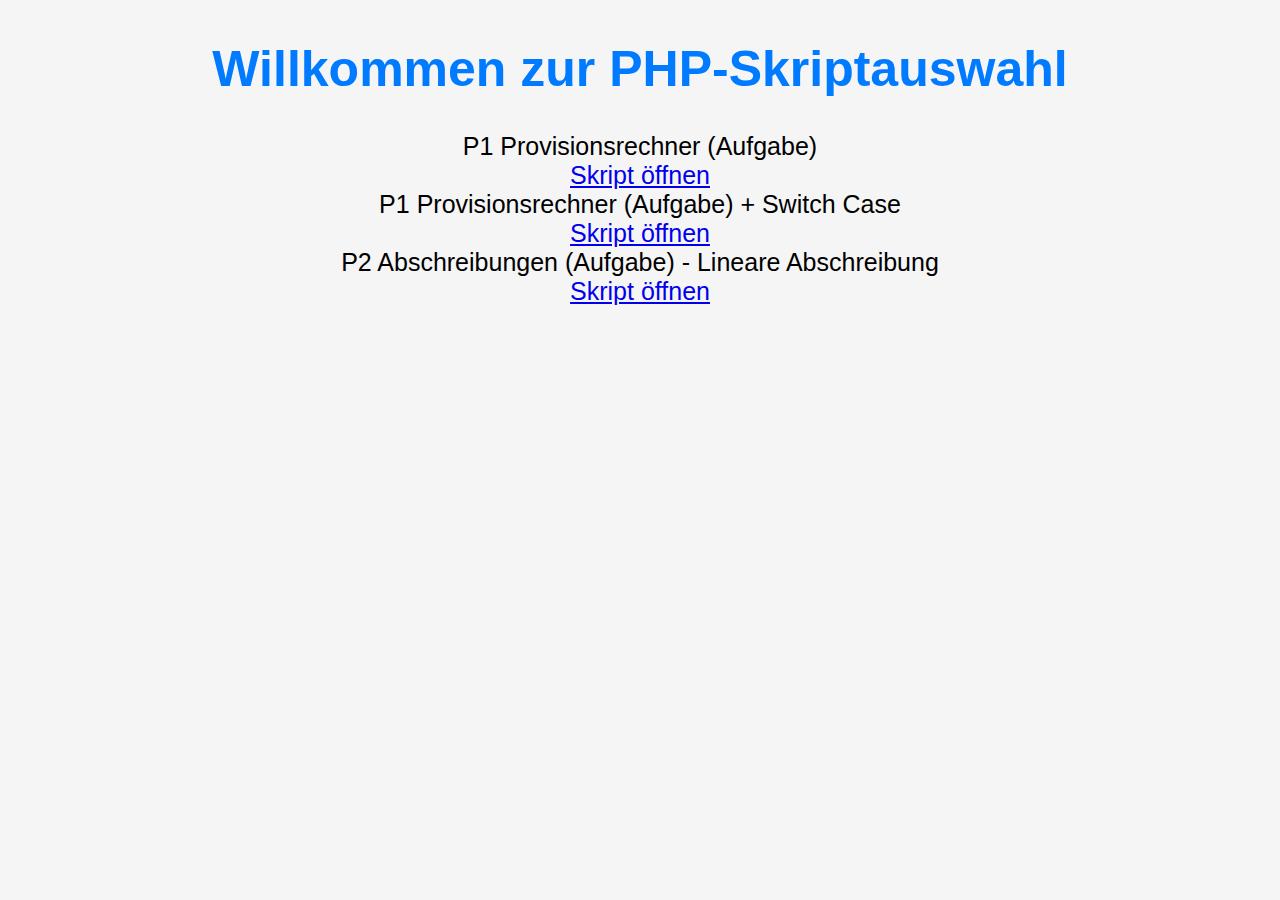
<file: index.html>
<!DOCTYPE html>
<html lang="de">
<head>
    <meta charset="UTF-8">
    <meta name="viewport" content="width=device-width, initial-scale=1.0">
    <title>PHP-Skriptauswahl</title>
    <link rel="stylesheet" href="style.css">
</head>
<body>
    <h1>Willkommen zur PHP-Skriptauswahl</h1>
    <div class="container">
        <div class="card">
            <div class="card-title">P1 Provisionsrechner (Aufgabe)</div>
            <a class="link" href="P1 Provisionsrechner.html">Skript öffnen</a>
        </div>
        <div class="card">
            <div class="card-title">P1 Provisionsrechner (Aufgabe) + Switch Case</div>
            <a class="link" href="P1 Provisionsrechner (Aufgabe) + Switch Case.html">Skript öffnen</a>
        </div>
        <div class="card">
            <div class="card-title">P2 Abschreibungen (Aufgabe) - Lineare Abschreibung</div>
            <a class="link" href="P2 Abschreibungen (Aufgabe) - Lineare Abschreibung.html">Skript öffnen</a>
        </div>
    </div>
</body>
</html>
</file>
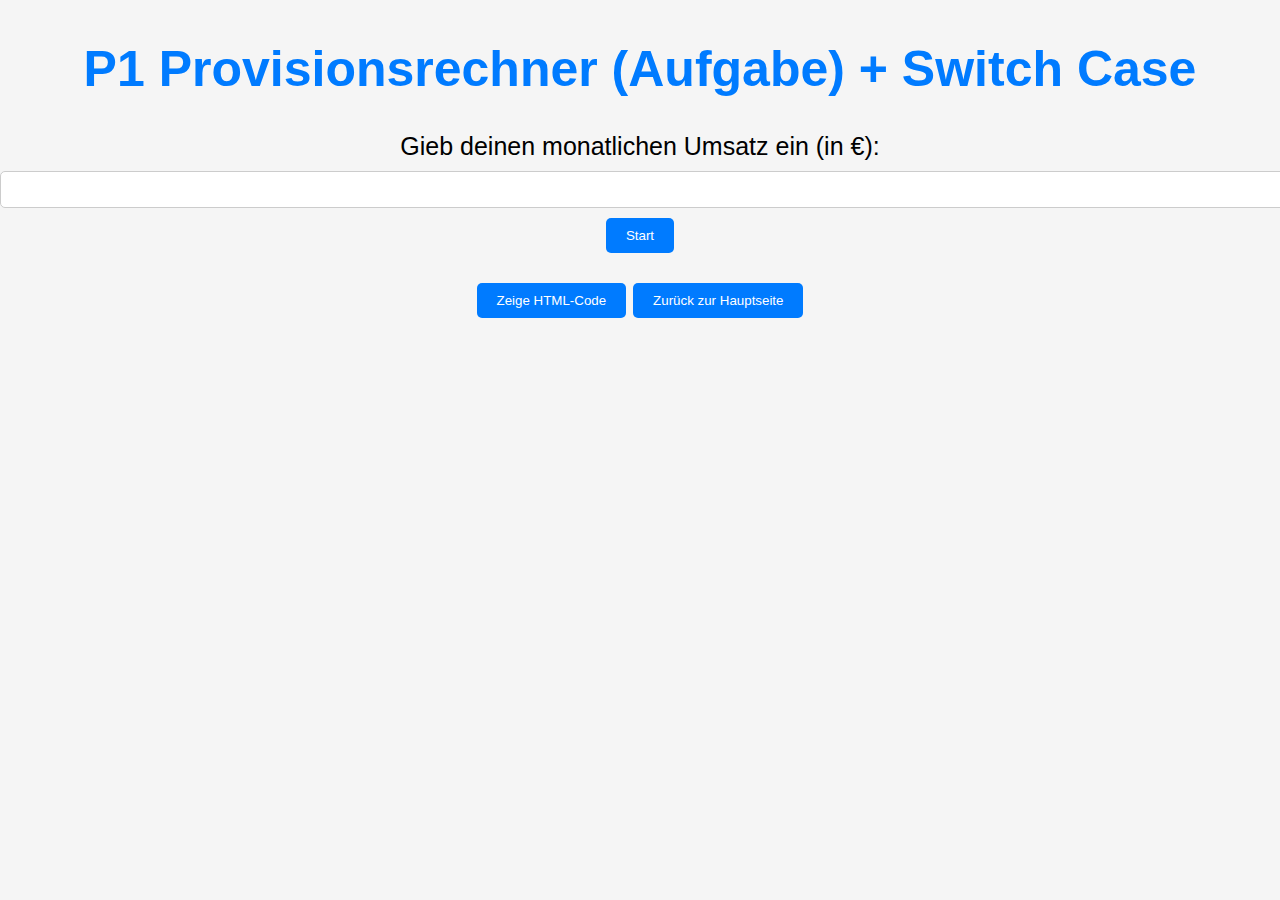
<file: P1 Provisionsrechner (Aufgabe) + Switch Case.html>
<!DOCTYPE html>
<html>
<head>
    <title>P1 Provisionsrechner (Aufgabe) + Switch Case</title>
    <link rel="stylesheet" href="style.css">
</head>
<body>
    <h1>P1 Provisionsrechner (Aufgabe) + Switch Case</h1>
    <label for="umsatzInput">Gieb deinen monatlichen Umsatz ein (in €): </label>
    <input type="number" id="umsatzInput">
    <button onclick="berechneProvision()">Start</button>
    <p id="ergebnis"></p>
    <button onclick="anzeigenCodeInNeuemTab()">Zeige HTML-Code</button>
    <button onclick="zurueckZurHauptseite()">Zurück zur Hauptseite</button>

    <script>
        function berechneProvision() {
            var umsatz = parseFloat(document.getElementById("umsatzInput").value);
            var provision = 0;

             switch (true) {
                case (umsatz >= 200000.00):
                    provision = umsatz * 0.02 + 10000.00;
                    break;
                case (umsatz >= 100000.00):
                    provision = umsatz * 0.02;
                    break;
                case (umsatz >= 80000.00):
                    provision = umsatz * 0.015;
                    break;
                case (umsatz >= 50000.00):
                    provision = umsatz * 0.01;
                    break;
                default:
                    provision = 0.00;
            }

            document.getElementById("ergebnis").innerHTML = "Die Provision beträgt: " + provision.toFixed(2) + " €";
        }
        function anzeigenCodeInNeuemTab() {
            var newWindow = window.open();
            newWindow.document.write('<pre>' + escapeHtml(document.documentElement.outerHTML) + '</pre>');
        }
     function zurueckZurHauptseite() {
            window.location.href = 'index.html'; // Ändere 'index.html' auf den tatsächlichen Dateinamen deiner Hauptseite.
        }

        function escapeHtml(unsafe) {
            return unsafe.replace(/</g, '&lt;').replace(/>/g, '&gt;');
        }
    </script>
</body>
</html>
</file>
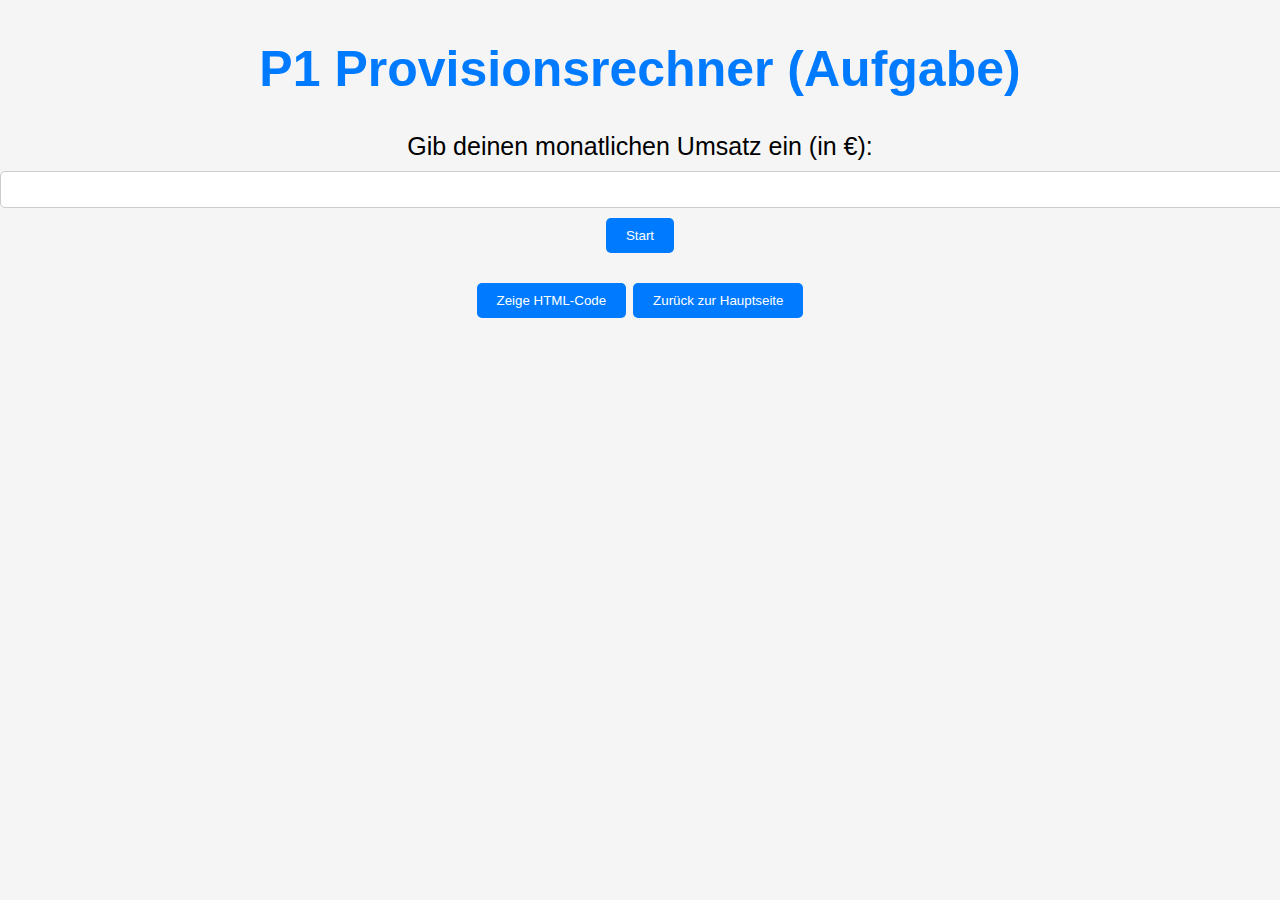
<file: P1 Provisionsrechner.html>
<!DOCTYPE html>
<html>
<head>
    <title>P1 Provisionsrechner (Aufgabe)</title>
    <link rel="stylesheet" href="style.css">
</head>
<body>
    <h1>P1 Provisionsrechner (Aufgabe)</h1>
    <label for="umsatzInput">Gib deinen monatlichen Umsatz ein (in €): </label>
    <input type="number" id="umsatzInput">
    <button onclick="berechneProvision()">Start</button>
    <p id="ergebnis"></p>
    <button onclick="anzeigenCodeInNeuemTab()">Zeige HTML-Code</button>
    <button onclick="zurueckZurHauptseite()">Zurück zur Hauptseite</button>

    <script>
        function berechneProvision() {
            var umsatz = parseFloat(document.getElementById("umsatzInput").value);
            var provision = 0;

            if (umsatz >= 200000.00) {
                provision = umsatz * 0.02 + 10000.00;
            } else if (umsatz >= 100000.00) {
                provision = umsatz * 0.02;
            } else if (umsatz >= 80000.00) {
                provision = umsatz * 0.015;
            } else if (umsatz >= 50000.00) {
                provision = umsatz * 0.01;
            } else {
                provision = 0.00;
            }

            document.getElementById("ergebnis").innerHTML = "Deine Provision beträgt: " + provision.toFixed(2) + " €";
        }

        function anzeigenCodeInNeuemTab() {
            var newWindow = window.open();
            newWindow.document.write('<pre>' + escapeHtml(document.documentElement.outerHTML) + '</pre>');
        }
     function zurueckZurHauptseite() {
            window.location.href = 'index.html'; // Ändere 'index.html' auf den tatsächlichen Dateinamen deiner Hauptseite.
        }

        function escapeHtml(unsafe) {
            return unsafe.replace(/</g, '&lt;').replace(/>/g, '&gt;');
        }
    </script>
</body>
</html>
</file>
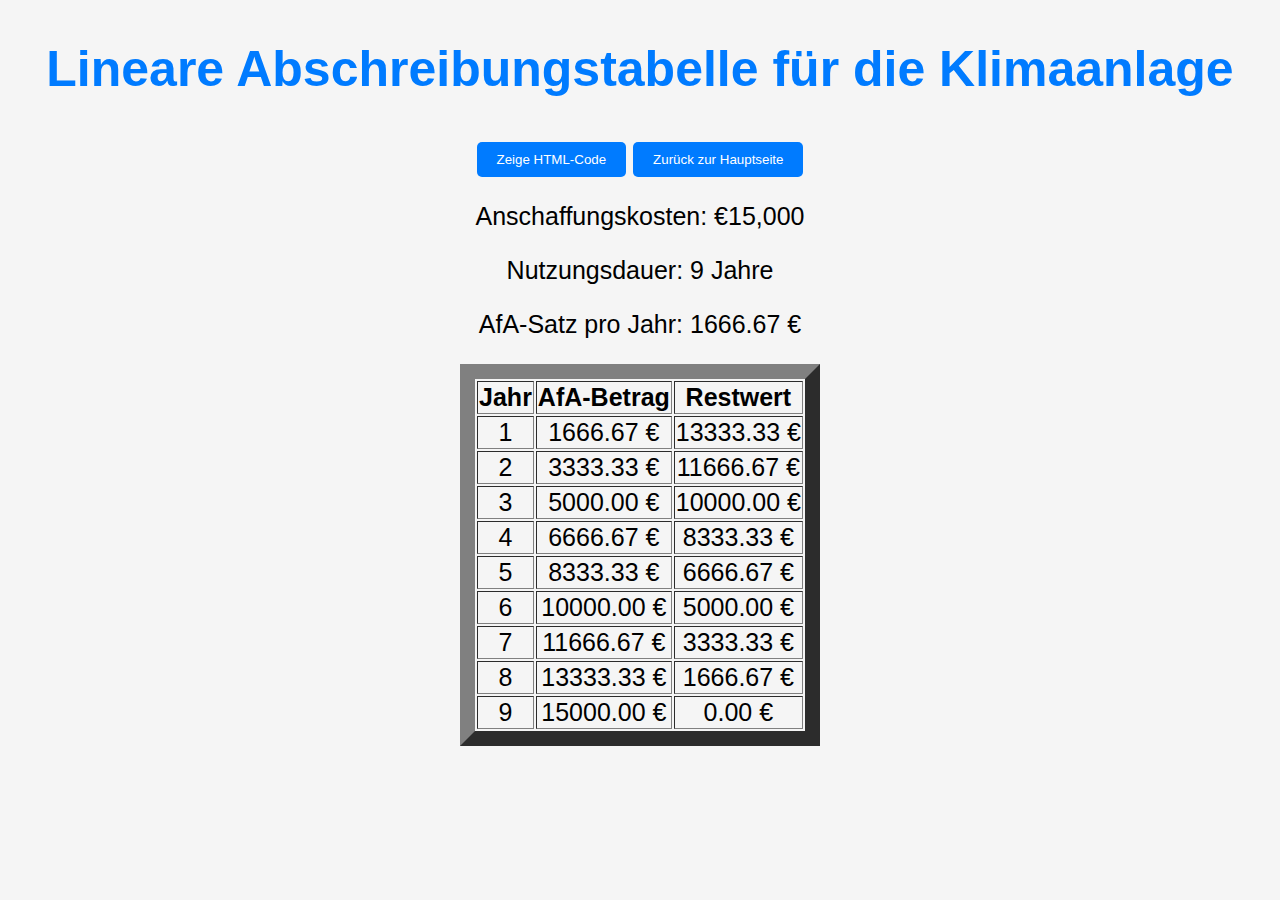
<file: P2 Abschreibungen (Aufgabe) - Lineare Abschreibung.html>
<!DOCTYPE html>
<html>
<head>
    <title>Lineare Abschreibungstabelle</title>
    <link rel="stylesheet" href="style.css">
</head>
<body>
    <h1>Lineare Abschreibungstabelle für die Klimaanlage</h1>
    <button onclick="anzeigenCodeInNeuemTab()">Zeige HTML-Code</button>
    <button onclick="zurueckZurHauptseite()">Zurück zur Hauptseite</button>

    <p id="anschaffungskosten">Anschaffungskosten: €15,000</p>
    <p id="nutzungsdauer">Nutzungsdauer: 9 Jahre</p>
    <p id="afa_satz">AfA-Satz pro Jahr: <span id="afa_value"></span> €</p>
    <table border="15" align=center>
        <tr>
            <th>Jahr</th>
            <th>AfA-Betrag</th>
            <th>Restwert</th>
        </tr>
    </table>
      
    <script>
        var anschaffungskosten = 15000; // Setze die Anschaffungskosten in €
        var nutzungsdauer = 9; // Setze die Nutzungsdauer in Jahren

        var afa_satz = anschaffungskosten / nutzungsdauer;
        document.getElementById("afa_value").textContent = afa_satz.toFixed(2);

        var table = document.querySelector("table");
        for (var jahr = 1; jahr <= nutzungsdauer; jahr++) {
            var afa_betrag = afa_satz * jahr;
            var restwert = anschaffungskosten - afa_betrag;

            var row = table.insertRow(-1);
            var cell1 = row.insertCell(0);
            var cell2 = row.insertCell(1);
            var cell3 = row.insertCell(2);
            cell1.innerHTML = jahr;
            cell2.innerHTML = afa_betrag.toFixed(2) + " €";
            cell3.innerHTML = restwert.toFixed(2) + " €";
        }

        function anzeigenCodeInNeuemTab() {
            var newWindow = window.open();
            newWindow.document.write('<pre>' + escapeHtml(document.documentElement.outerHTML) + '</pre>');
        }

        function zurueckZurHauptseite() {
            window.location.href = 'index.html'; 
        }

        function escapeHtml(unsafe) {
            return unsafe.replace(/</g, '&lt;').replace(/>/g, '&gt;');
        }
    </script>
</body>
</html>
</file>
<file: style.css>
/* styles.css */
body {
            font-family: Arial, sans-serif;
            text-align: center;
            font-size: 25px;
            background-color: #f5f5f5;
            margin: 0;
            padding: 0;
        }
        h1 {
            color: #007bff;
            margin-top: 40px;
        }
        
        link {
            display: block;
            margin: 15px 0;
            font-size: 20px;
            color: #007bff;
            text-decoration: none;
            transition: color 0.3s;
        }
        link:hover {
            color: #0056b3;
        }
        card {
            display: inline-block;
            background-color: white;
            border-radius: 5px;
            box-shadow: 0 2px 4px rgba(0, 0, 0, 0.1);
            padding: 20px;
            width: 300px;
            margin: 20px;
            text-align: center;
        }
        card-title {
            font-size: 24px;
            font-weight: bold;
        }

container {
    max-width: 400px;
    margin: 0 auto;
    background-color: #fff;
    padding: 20px;
    border-radius: 5px;
    box-shadow: 0 0 10px rgba(0, 0, 0, 0.1);
}


label {
    display: block;
    margin-bottom: 10px;
}

input {
    width: 100%;
    padding: 10px;
    border: 1px solid #ccc;
    border-radius: 5px;
}

button {
    background-color: #007bff;
    color: #fff;
    padding: 10px 20px;
    border: none;
    border-radius: 5px;
    margin-top: 10px;
    cursor: pointer;
}

button:hover {
    background-color: #0056b3;
}

#ergebnis {
    margin-top: 20px;
    font-size: 18px;
    color: #007bff;
}
</file>
